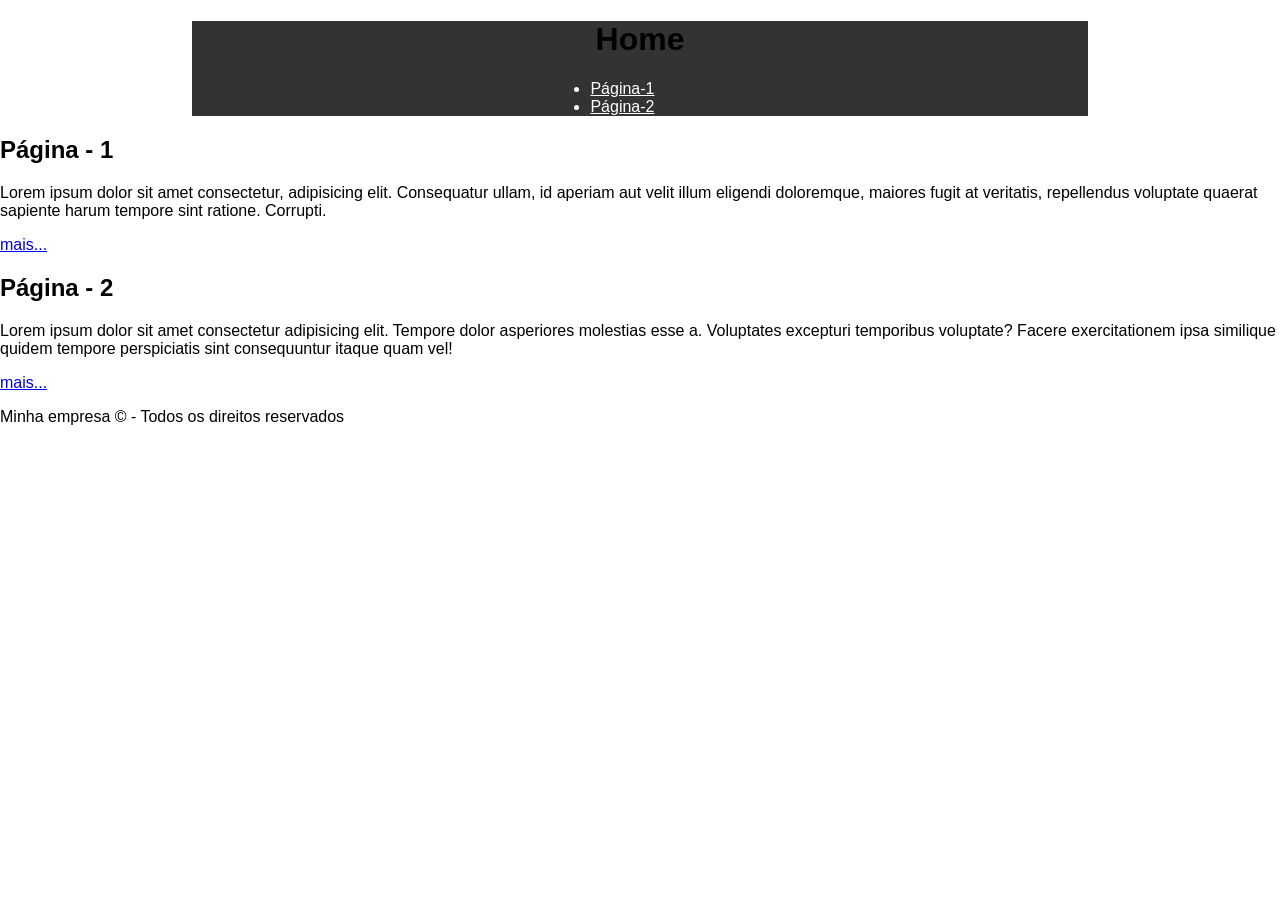
<file: index.html>
<!DOCTYPE html>
<html lang="pt-br">
  <head>
    <meta charset="UTF-8" />
    <meta name="viewport" content="width=device-width, initial-scale=1.0" />
    <title>Home</title>
    <link rel="stylesheet" href="css/style.css">
  </head>
	
		<header>
			<h1>Home</h1>
			<nav>
				<ul>
					<li> <a href="pagina1.html">  Página-1  </a> </li>
          <li> <a href="./paginas/pagina2.html">Página-2</a> </li>
				</ul>
			</nav>
		</header>

    <main>
      <section>
        <h2>Página - 1</h2>
        <p>
          Lorem ipsum dolor sit amet consectetur, adipisicing elit. Consequatur
          ullam, id aperiam aut velit illum eligendi doloremque, maiores fugit
          at veritatis, repellendus voluptate quaerat sapiente harum tempore
          sint ratione. Corrupti.
        </p>
        <a href="./pagina1.html">mais...</a>
      </section>

      <section>
        <h2>Página - 2</h2>
        <p>
          Lorem ipsum dolor sit amet consectetur adipisicing elit. Tempore dolor
          asperiores molestias esse a. Voluptates excepturi temporibus
          voluptate? Facere exercitationem ipsa similique quidem tempore
          perspiciatis sint consequuntur itaque quam vel!
        </p>
        <a href="./paginas/pagina2.html">mais...</a>
      </section>
    </main>

    <footer>
      <p>Minha empresa &copy; - Todos os direitos reservados</p>
    </footer>
  </body>
</html>
</file>
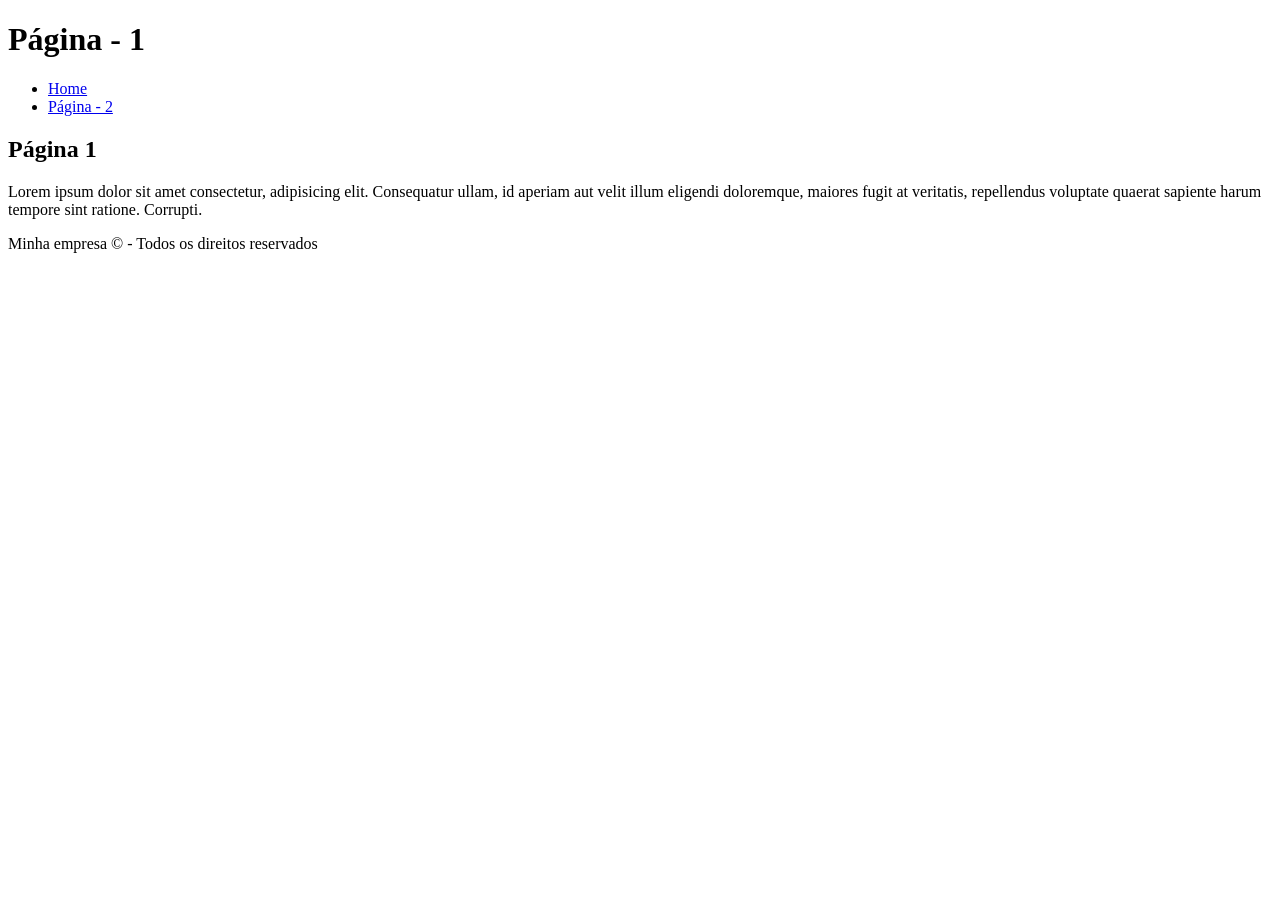
<file: pagina1.html>
<!DOCTYPE html>
<html lang="pt-br">
  <head>
    <meta charset="UTF-8" />
    <meta name="viewport" content="width=device-width, initial-scale=1.0" />
    <title>Página - 1</title>
  </head>
  <body>
    <header>
      <h1>Página - 1</h1>
      <ul>
        <li><a href="index.html"> Home </a></li>
        <li><a href="./paginas/pagina2.html"> Página - 2</a></li>
      </ul>
    </header>
    <main>
      <section>
        <h2>Página 1</h2>
        <p>
          Lorem ipsum dolor sit amet consectetur, adipisicing elit. Consequatur
          ullam, id aperiam aut velit illum eligendi doloremque, maiores fugit
          at veritatis, repellendus voluptate quaerat sapiente harum tempore
          sint ratione. Corrupti.
        </p>
      </section>
    </main>
    <footer>
      <p>Minha empresa &copy; - Todos os direitos reservados</p>
    </footer>
  </body>
</html>
</file>
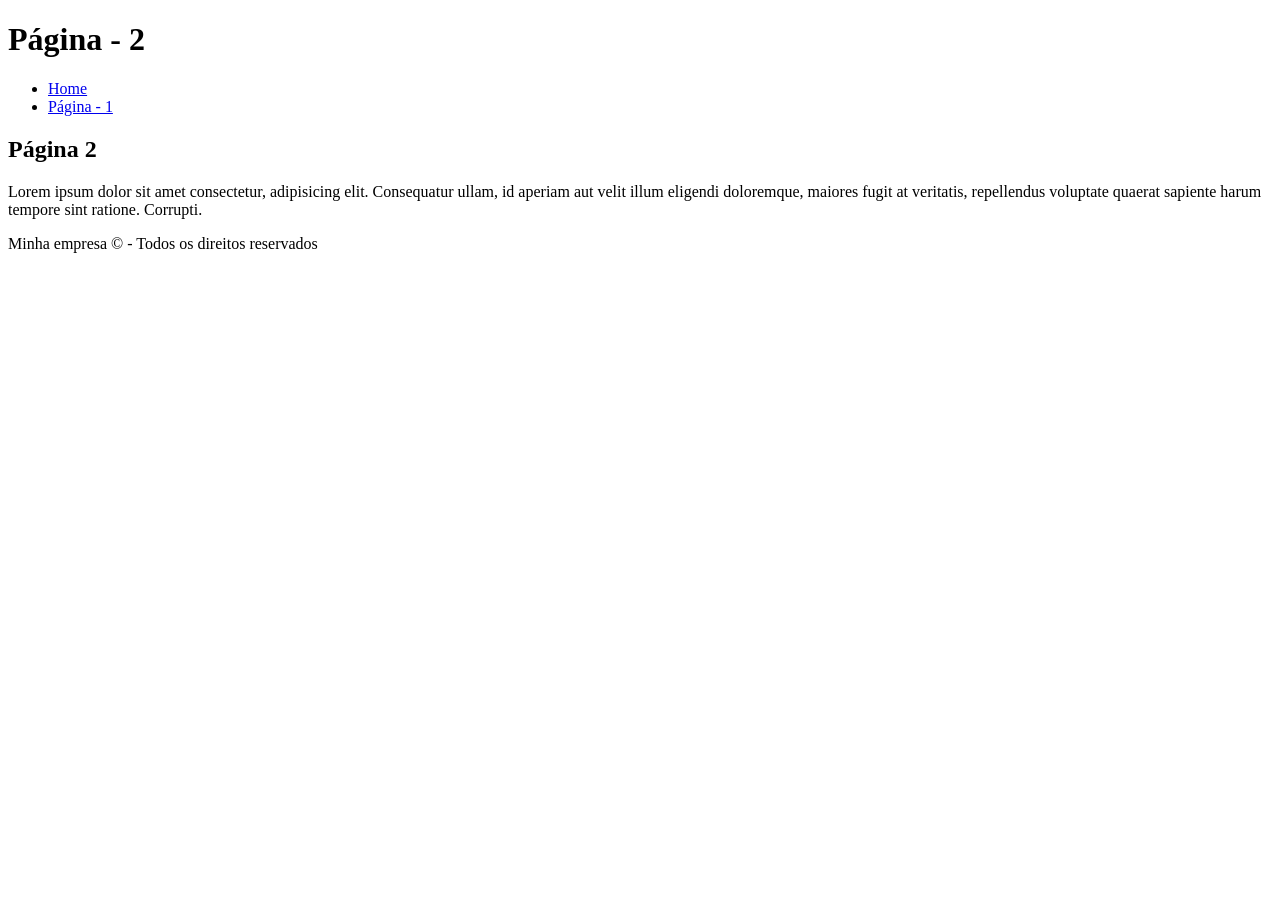
<file: paginas/pagina2.html>
<!DOCTYPE html>
<html lang="pt-br">
<head>
	<meta charset="UTF-8">
	<meta name="viewport" content="width=device-width, initial-scale=1.0">
	<title>Página - 2</title>
</head>
<body>
	<header>
		<h1>Página - 2</h1>
		<ul>
			<li><a href="../index.html"> Home </a></li>
			<li><a href="./pagina1.html"> Página - 1</a></li>
		</ul>
	</header>

	<main>

		<section>
			<h2>Página 2</h2>
			<p>Lorem ipsum dolor sit amet consectetur, adipisicing elit. Consequatur ullam, id aperiam aut velit illum eligendi doloremque, maiores fugit at veritatis, repellendus voluptate quaerat sapiente harum tempore sint ratione. Corrupti.</p>
		</section>

    </main>

	<footer>
		<p>Minha empresa &copy; - Todos os direitos reservados</p>
	</footer>
</body>
</html>
</file>
<file: css/style.css>
body{
    font-family: 'Segoe UI', Tahoma, Geneva, Verdana, sans-serif;
    margin: 0;
    font-size: 16px;
}

header{
    background-color: #333;
    margin: 0 auto; 
    width: 70%;
}
h1{
    text-align: center;
}
nav{
    color: white;
    margin: 0 auto;
    width: 20%;
}
nav a{
    color: white;
}
</file>
